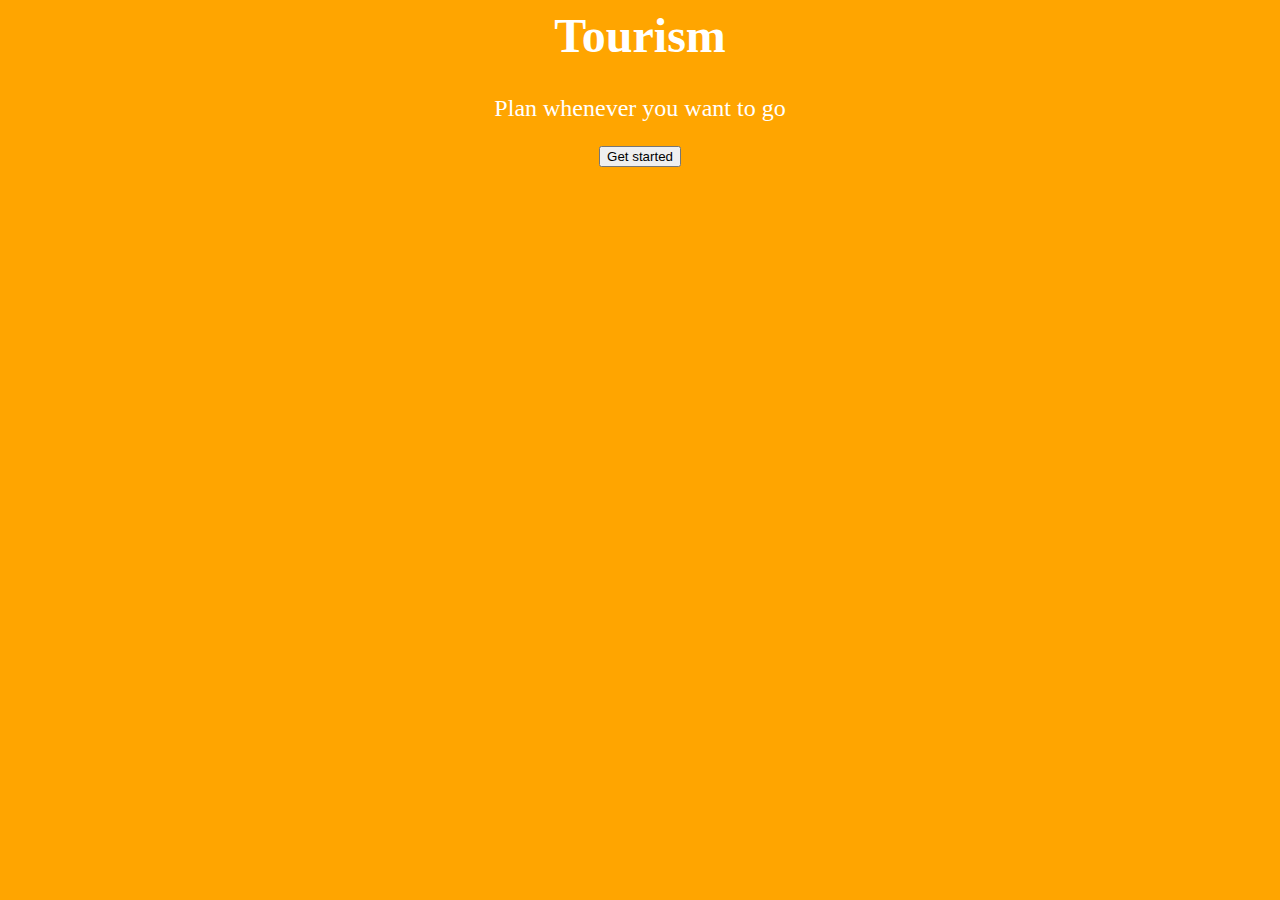
<file: sangam.html>
<html>
    <head>
        <title>static website</title>
        <link rel="stylesheet" href="sangam.css">
    </head>
    <body>
        <h1>Tourism</h1>
        <p>Plan whenever you want to go</p>
        <button>Get started</button>
    </body>
</html>
</file>
<file: sangam.css>
body{
    background-color:orange;
    color:white;
    font-size:24px;
    text-align:center;
}
card{
    text-align: center;
    color: lightblue;
    height:250px
}
</file>
